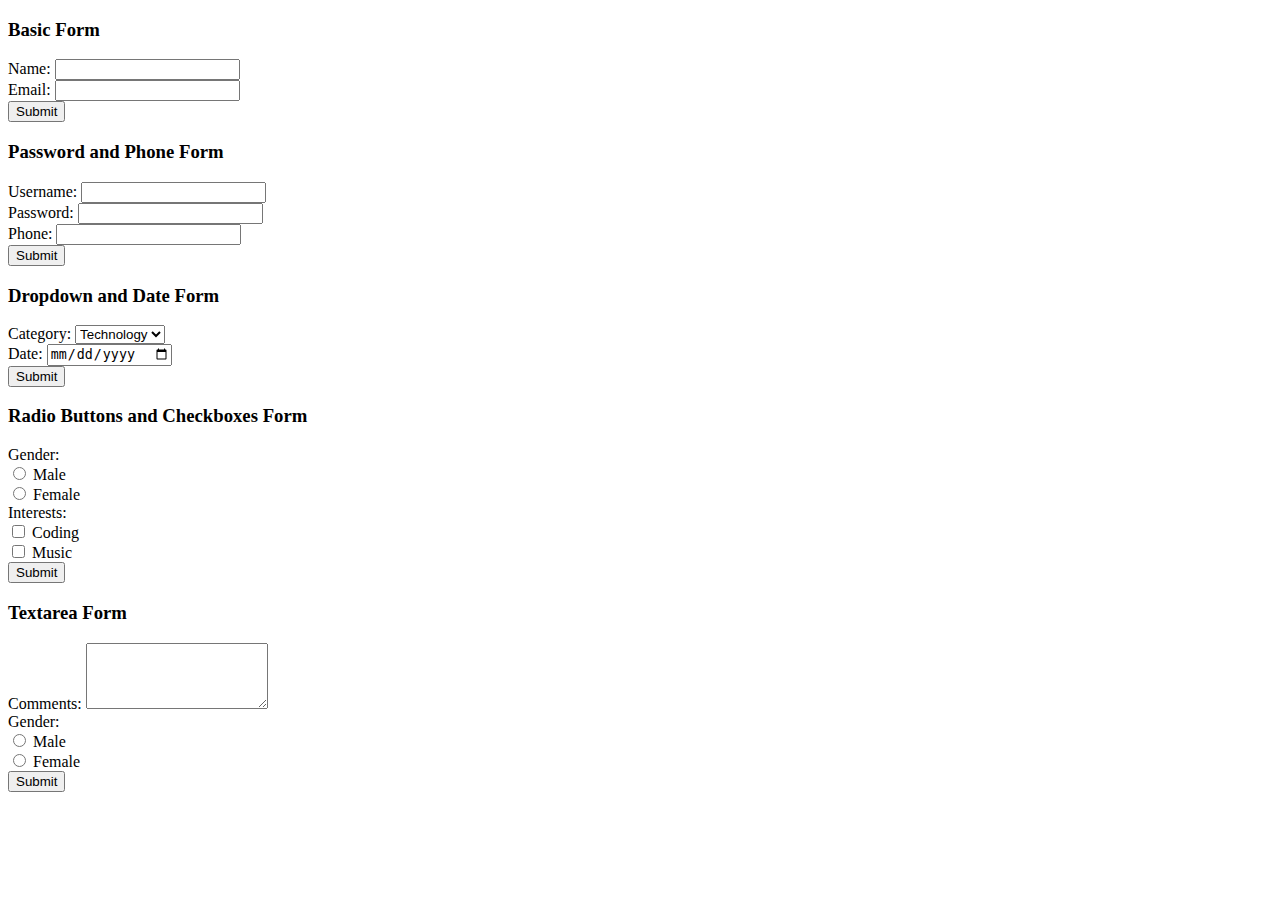
<file: test.html>
<!DOCTYPE html>
<html lang="en">
<head>
    <meta charset="UTF-8">
    <meta name="viewport" content="width=device-width, initial-scale=1.0">
    <title>Combined Forms with Bootstrap</title>
    <link href="https://cdn.jsdelivr.net/npm/bootstrap@5.2.3/dist/css/bootstrap.min.css" rel="stylesheet" integrity="sha384-rbsA2VBKQhggwzxH7pPCaAqO46MgnOM80zW1RWuH61DGLwZJEdK2Kadq2F9CUG65" crossorigin="anonymous">
<script src="https://cdn.jsdelivr.net/npm/bootstrap@5.2.3/dist/js/bootstrap.bundle.min.js" integrity="sha384-kenU1KFdBIe4zVF0s0G1M5b4hcpxyD9F7jL+jjXkk+Q2h455rYXK/7HAuoJl+0I4" crossorigin="anonymous"></script>
</head>
<body>
    <div class="container mt-5 p-3">
        <div class="row">
            <div class="col-lg-5 mx-auto">
                <!-- Basic Form -->
        <form class="card p-5" action="/submit_basic_form" method="post" class="mb-5">
            <h3>Basic Form</h3>
            <div class="mb-3">
                <label for="name" class="form-label">Name:</label>
                <input type="text" class="form-control" id="name" name="name">
            </div>
            <div class="mb-3">
                <label for="email" class="form-label">Email:</label>
                <input type="email" class="form-control" id="email" name="email">
            </div>
            <button type="submit" class="btn btn-primary">Submit</button>
        </form>

        <!-- Password and Phone Form -->
        <form class="card p-5 mt-3" action="/submit_password_phone_form" method="post" class="mb-5">
            <h3>Password and Phone Form</h3>
            <div class="mb-3">
                <label for="username" class="form-label">Username:</label>
                <input type="text" class="form-control" id="username" name="username">
            </div>
            <div class="mb-3">
                <label for="password" class="form-label">Password:</label>
                <input type="password" class="form-control" id="password" name="password">
            </div>
            <div class="mb-3">
                <label for="phone" class="form-label">Phone:</label>
                <input type="tel" class="form-control" id="phone" name="phone">
            </div>
            <button type="submit" class="btn btn-primary">Submit</button>
        </form>

        <!-- Dropdown and Date Form -->
        <form class="card p-5 mt-3" action="/submit_dropdown_date_form" method="post" class="mb-5">
            <h3>Dropdown and Date Form</h3>
            <div class="mb-3">
                <label for="category" class="form-label">Category:</label>
                <select id="category" name="category" class="form-select">
                    <option value="tech">Technology</option>
                    <option value="science">Science</option>
                    <option value="arts">Arts</option>
                </select>
            </div>
            <div class="mb-3">
                <label for="date" class="form-label">Date:</label>
                <input type="date" class="form-control" id="date" name="date">
            </div>
            <button type="submit" class="btn btn-primary">Submit</button>
        </form>

        <!-- Radio Buttons and Checkboxes Form -->
        <form class="card p-5 mt-3" action="/submit_radio_checkbox_form" method="post" class="mb-5">
            <h3>Radio Buttons and Checkboxes Form</h3>
            <div class="mb-3">
                <label class="form-label">Gender:</label><br>
                <div class="form-check">
                    <input type="radio" class="form-check-input" id="male" name="gender" value="male">
                    <label for="male" class="form-check-label">Male</label>
                </div>
                <div class="form-check">
                    <input type="radio" class="form-check-input" id="female" name="gender" value="female">
                    <label for="female" class="form-check-label">Female</label>
                </div>
            </div>
            <div class="mb-3">
                <label class="form-label">Interests:</label><br>
                <div class="form-check">
                    <input type="checkbox" class="form-check-input" id="coding" name="interest" value="coding">
                    <label for="coding" class="form-check-label">Coding</label>
                </div>
                <div class="form-check">
                    <input type="checkbox" class="form-check-input" id="music" name="interest" value="music">
                    <label for="music" class="form-check-label">Music</label>
                </div>
            </div>
            <button type="submit" class="btn btn-primary">Submit</button>
        </form>

        <!-- Textarea Form -->
        <form class="card p-5 mt-3" action="/submit_textarea_form" method="post">
            <h3>Textarea Form</h3>
            <div class="mb-3">
                <label for="comments" class="form-label">Comments:</label>
                <textarea class="form-control" id="comments" name="comments" rows="4"></textarea>
            </div>
            <div class="mb-3">
                <label class="form-label">Gender:</label><br>
                <div class="form-check form-check-inline">
                    <input type="radio" class="form-check-input" id="male" name="gender" value="male">
                    <label for="male" class="form-check-label">Male</label>
                </div>
                <div class="form-check form-check-inline">
                    <input type="radio" class="form-check-input" id="female" name="gender" value="female">
                    <label for="female" class="form-check-label">Female</label>
                </div>
            </div>
            
            <button type="submit" class="btn btn-primary">Submit</button>
        </form>
            </div>
        </div>
    </div>

</body>
<script src="https://cdn.jsdelivr.net/npm/@popperjs/core@2.11.6/dist/umd/popper.min.js" integrity="sha384-oBqDVmMz9ATKxIep9tiCxS/Z9fNfEXiDAYTujMAeBAsjFuCZSmKbSSUnQlmh/jp3" crossorigin="anonymous"></script>
<script src="https://cdn.jsdelivr.net/npm/bootstrap@5.2.3/dist/js/bootstrap.min.js" integrity="sha384-cuYeSxntonz0PPNlHhBs68uyIAVpIIOZZ5JqeqvYYIcEL727kskC66kF92t6Xl2V" crossorigin="anonymous"></script>
</html>
</file>
